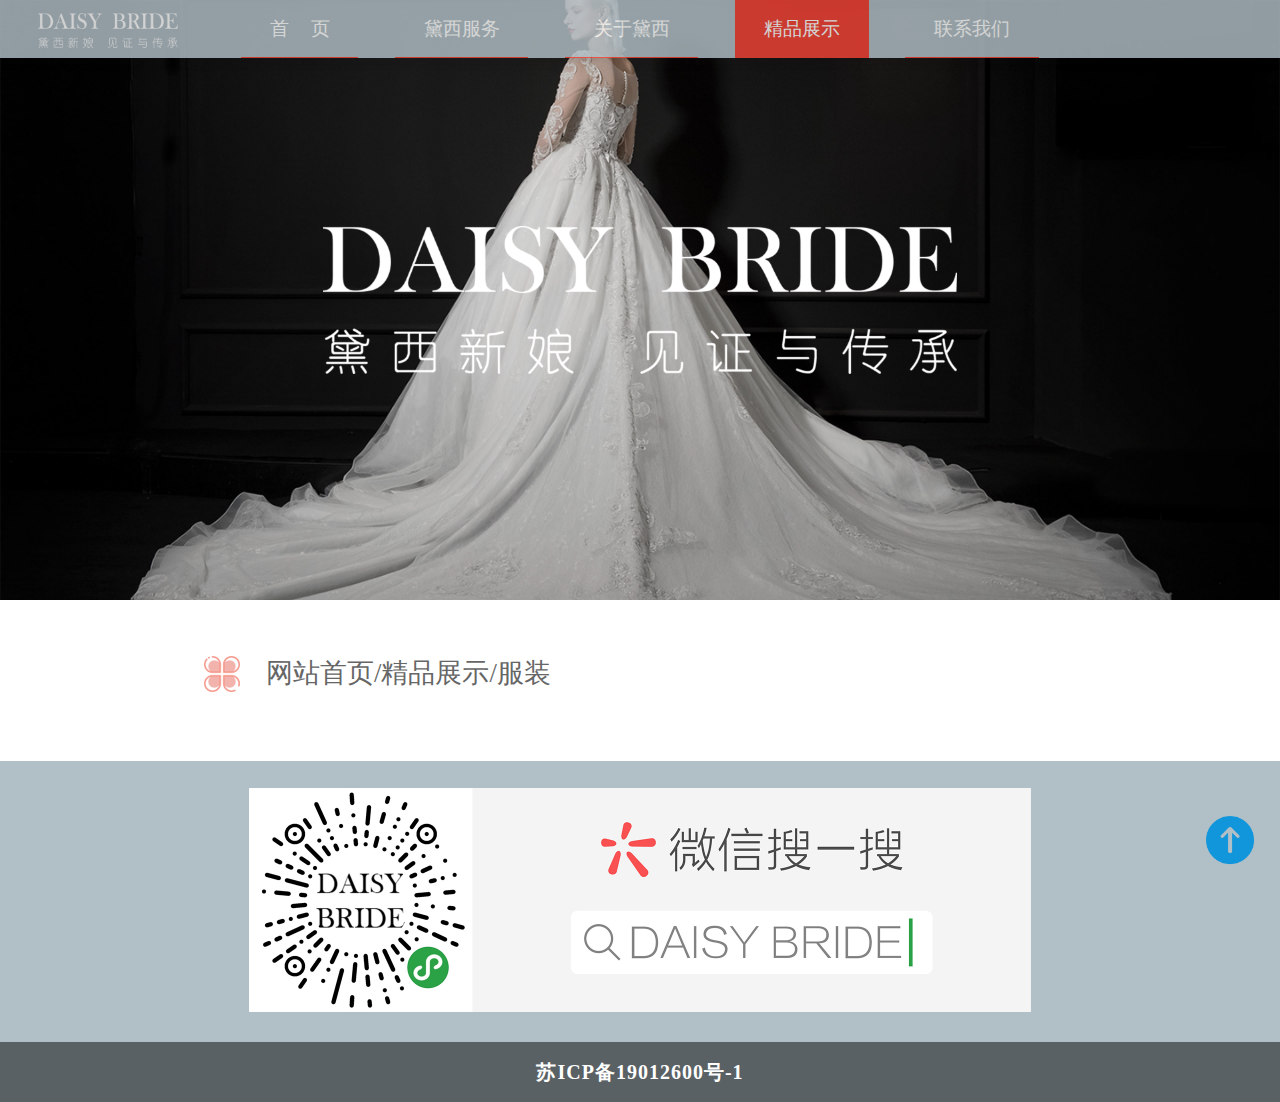
<file: display.html>
<!DOCTYPE html>
<html lang="en">
<head>
    <meta charset="UTF-8">
    <meta name="viewport" content="width=device-width, initial-scale=1.0">
    <meta http-equiv="X-UA-Compatible" content="ie=edge">
    <title>黛西新娘网站 - 精品展示</title>
    <!-- Custom Theme files -->
    <link href="css/bootstrap.css" type="text/css" rel="stylesheet" media="all">
    <link href="css/style.css" type="text/css" rel="stylesheet" media="all">
    <link rel="stylesheet" href="css/flexslider.css" type="text/css" media="screen" />
    <link rel="stylesheet" href="css/percircle.css">
    <link rel="stylesheet" href="css/lightbox.css"> <!-- lightbox css -->


    <!-- <link rel="stylesheet" href="./css/base.css"> -->
    <link rel="stylesheet" href="./css/display.css">
    <script src="./js/api.js"></script>
    <script src="./js/flexible.js"></script>
    <script src="https://cdn.staticfile.org/jquery/1.10.2/jquery.min.js"></script>

</head>
<body>

    <!-- banner -->
    <div class="w3ls-banner">
        <div class="header-nav">
            <!-- header-three -->
            <nav class="navbar navbar-default">
            <div class="navbar-header">
                <button type="button" class="navbar-toggle" data-toggle="collapse"
                data-target="#bs-example-navbar-collapse-1">
                <span class="sr-only">Toggle navigation</span>
                菜单
                </button>
            </div>
            <!-- top-nav -->
            <div class="collapse navbar-collapse" id="bs-example-navbar-collapse-1">
                <img src="./images/index/logo.png" alt="" class="onimgs">
                <ul class="nav navbar-nav">
                <li><a href="index.html" class="scroll">首&nbsp;&nbsp;&nbsp;&nbsp;页</a></li>
                <li><a href="index.html" class="scroll">黛西服务</a></li>
                <li><a href="index.html" class="scroll_display">关于黛西</a></li>
                <li><a href="./display.html" class="active">精品展示</a></li>
                <li class="scrolls"><a href="#contact_us" class="scroll">联系我们</a></li>
                </ul>
            </div>
            </nav>
        </div>
    </div>


    <nav id="display_nav"><img id="nav_img" src="./images/logo.png" alt="" srcset=""></nav>

    <div id="display">
        <h3 class="display_h3"><img src="./images/display.png" alt="" srcset="">网站首页/精品展示/服装</h3>
        <div id="displayList">
            
        </div>
    </div>

    <!-- 微信搜一搜 -->
    <div class="wichat_l">
        <img src="./images/index/xiaochengxuma.png" alt="">
    </div>
    <!-- 备案 -->
    <div class="wichat_copy">苏ICP备19012600号-1</div>

    <div class="go_tops" id="go_tops">
        <img src="./images/index/go_top.png" alt="" onclick="topFunction()">
    </div>

</body>
<script>

    $(document).ready(()=>{

        $.ajax({
            url: imgUrl + '/daisy/api/boutique/categoryBoutique',
            method:'post',
            data:{limit: 100, current: 1},
            headers:{
                'Content-Type': 'application/x-www-form-urlencoded'
            },
            success: res=>{
                console.log(res)
                for(let i in res.data){
                    let item = res.data[i]
                    let div = `
                        <div class="displayList_ displayList_${i}">
                            <img src="${imgUrl}/dx/gallery/${item.thumbnail_pic}" alt="" srcset="">
                            <div class="active">
                                <h4>${item.goods_name}</h4>
                                <div class="solid">
                                    <p>${item.description.split('；')[0]}</p>
                                    <p>${item.description.split('；')[1]}</p>
                                    <p>${item.description.split('；')[2]}</p>
                                </div>
                                <div class="details" data-id="${item.id}">
                                    <img src="./images/chakan.png" alt="" srcset="">
                                    快速查看
                                </div>
                            </div>
                        </div>
                    `
                    $('#displayList').append(div)
                    $('.displayList_'+i+'').mouseover(function(){
                        $(this).find('.active').addClass('show')
                    }).mouseout(function(){
                        $(this).find('.active').removeClass('show')
                    })
                }
                $('.details').on('click', function(){
                    console.log($(this)[0].dataset.id)
                    window.location.href = './displayDetails.html?id=' + $(this)[0].dataset.id
                })
            }
        })

        
    })
    // 点击按钮，返回顶部
function topFunction() {
    document.body.scrollTop = 0;
    document.documentElement.scrollTop = 0;
}


</script>
</html>
</file>
<file: css/style.css>
body {
	margin: 0;
	font-family: 'Roboto', sans-serif;
	background: #fff;
}

body a {
	transition: 0.5s all;
	-webkit-transition: 0.5s all;
	-moz-transition: 0.5s all;
	-o-transition: 0.5s all;
	-ms-transition: 0.5s all;
	text-decoration: none;
	outline: none;
}

h1, h2, h3, h4, h5, h6 {
	margin: 0;
	font-family: 'Cinzel Decorative', cursive;
}

p {
	margin: 0;
}

ul, label {
	margin: 0;
	padding: 0;
}

body a:hover, body a:focus {
	text-decoration: none;
	outline: none;
}

/*-- header --*/

.headerw3-agile {
	background: #fff;
}

/*-- header-top --*/

.header-w3top {
	border-bottom: 1px solid #ccc;
}

.header-w3top ul li:nth-child(2) {
	border-left: 1px solid #ccc;
	border-right: 1px solid #ccc;
}

.header-w3top ul li {
	display: inline-block;
	color: #999;
	font-size: 0.9em;
	font-weight: 300;
	width: 33%;
	text-align: center;
	padding: 1em 0;
}

.header-w3top ul li i.fa {
	margin-right: 5px;
}

.header-w3top ul li a {
	color: #999;
	-webkit-transition: .5s all;
	-moz-transition: .5s all;
	-o-transition: .5s all;
	-ms-transition: .5s all;
	transition: .5s all;
}

.header-w3top ul li a:hover {
	color: #f44336;
}

/*-- //header-top --*/

/*-- header-mdl --*/

.header-w3mdl {
	padding: 1.5em 0 1em;
}

/*-- logo --*/

.header-mdl.agileits-logo {
	text-align: center;
	margin: 2em 0 0.5em;
}

.agileits-logo h1 {
	font-size: 3em;
	display: inline-block;
	line-height: 1.3em;
}

.agileits-logo h1 a {
	color: #999;
	text-decoration: none;
	display: inline-block;
}

/*-- //logo --*/

/*-- social-icon --*/

.social-icon {
	padding-top: 0.6em;
}

.social-icon a {
	display: inline-block;
	color: #999;
	margin: 0 0.5em;
	font-size: 0.9em;
	border: 2px solid;
	width: 30px;
	height: 30px;
	text-align: center;
	line-height: 2.2em;
	-webkit-border-radius: 50%;
	-moz-border-radius: 50%;
	border-radius: 50%;
	-webkit-transition: 0.5s all;
	-moz-transition: 0.5s all;
	transition: 0.5s all;
}

.social-icon a:hover {
	color: #f44336;
	-webkit-transition: 0.5s all;
	-moz-transition: 0.5s all;
	transition: 0.5s all;
	-webkit-transform: rotateY(180deg);
	-moz-transform: rotateY(180deg);
	-o-transform: rotateY(180deg);
	-ms-transform: rotateY(180deg);
	transform: rotateY(180deg);
}

/*-- //social-icon --*/

/*-- //header-mdl --*/

/*-- top-nav --*/

.header-nav {
	width: 100%;
	background: rgba(177, 191, 198, 1);
	box-shadow: 0px 2px 10px 0px rgba(31, 20, 20, 0.27);
	opacity: 0.82;
	position: absolute;
	top: 0;
	left: 0;
	z-index: 777;
}

.header-nav ul.nav.navbar-nav {
	float: none;
	width: 100%;
	text-align: center;
}

.navbar-default {
	background: none;
	border: none;
	margin: 0;
}

.active .scroll {
	font-size: 10px;
}

.navbar-default .navbar-nav>.active>a, .navbar-default .navbar-nav>.active>a:hover, .navbar-default .navbar-nav>.active>a:focus {
	color: #99abd5;
	background: none;
}

.navbar-nav>li {
	display: inline-block;
	float: none;
	margin: 0 1em;
}

.navbar-default .navbar-nav>li>a {
	color: #fff;
	font-size: 1.2em;
	padding: 1.3em 1.5em;
	position: relative;
	z-index: 9;
}

.navbar-default .navbar-nav>li>a:hover, .navbar-default .navbar-nav>li>a:focus, .navbar-default .navbar-nav li a.active {
	color: #fff;
}

.onimgs {
	width: 180px;
	height: 40px;
	position: absolute;
	z-index: 666;
	margin: 13px 23px;
}

.navbar-default .navbar-nav>li>a:before {
	content: '';
	position: absolute;
	bottom: 0;
	background: #f44336;
	height: 1px;
	width: 100%;
	left: 0;
	-webkit-transition: .5s all;
	-moz-transition: .5s all;
	-o-transition: .5s all;
	-ms-transition: .5s all;
	transition: .5s all;
	z-index: -1;
}

.navbar-default .navbar-nav li a:hover:before, .navbar-default .navbar-nav li a.active:before {
	height: 100%;
}

.w3header form {
	margin: 1.1em 0 0;
	position: relative;
	padding-left: 2em;
}

.cond {
	text-align: center;
	border: 1px solid red;
}

/* .cond p{
    text-align: left;
} */

img.img-responsive {
	width: 100%;
}

.videos {
	width: 100%;
	height: 1080px;
	background-color: #191919;
}

.video_img {
	width: 100%;
	height: 1080px;
	position: absolute;
	top: 0;
	left: 0;
	z-index: 666;
}

.video_imgs {
	width: 100%;
	height: 187px;
	text-align: center;
	position: absolute;
	top: 381px;
	left: 0;
	z-index: 777;
}

.video_img img {
	width: 100%;
	height: 1080px;
}

.banner-text p {
	font-size: 1em;
	color: #fff;
	margin-bottom: 2em;
	letter-spacing: 15px;
}

.banner-text h2, .banner-text h3 {
	color: #fff;
	font-size: 6em;
}

.banner-text h5 {
	color: #fff;
	font-size: 2em;
	font-weight: 300;
	font-family: 'Cinzel Decorative', cursive;
}

.banner-text span {
	font-size: 0.8em;
	color: #fff;
	margin: 3em 0;
	display: inline-block;
}

.banner-text span i.fa {
	margin: 0 7px;
	-webkit-transform: rotate(45deg);
	-moz-transform: rotate(45deg);
	-o-transform: rotate(45deg);
	-ms-transform: rotate(45deg);
	transform: rotate(45deg);
}

/*-- //banner --*/

/*-- services --*/

.services, .about, .news, .team, .subscribe, .products, .contact {
	padding: 5em 0;
}

h3.w3title {
	font-size: 3.8em;
	text-align: center;
	color: #f44336;
}

p {
	font-size: 1em;
	color: #999;
	line-height: 1.8em;
}

.services-grids, .team-grids, .contact-grids {
	text-align: center;
	margin-top: 4em;
}

.services-grids i.fa {
	font-size: 2.5em;
	color: #b1bfc6;
	-webkit-transition: .5s all;
	-moz-transition: .5s all;
	transition: .5s all;
}

.services-grids h4 {
	color: #b1bfc6;
	font-size: 1.2em;
	margin: 1.4em 0 .8em;
	-webkit-transition: .5s all;
	-moz-transition: .5s all;
	transition: .5s all;
}

/*-- //services --*/

/*-- about --*/

.about, .team {
	background: #eee;
}

.about-text {
	text-align: center;
}

.about-text img {
	width: 273px;
	height: 180px;
	margin: auto;
}

.about-text p {
	font-size: 18px;
	font-family: SourceHanSansCN-Regular;
	font-weight: 400;
	color: rgba(102, 102, 102, 1);
	line-height: 36px;
}

.gallery-wthreegrids {
	padding: 0;
}

.gallery-grid a.agilefig {
	background: url(../images/index/zst_t1.png) no-repeat center 0px;
	background-size: cover;
	display: block;
	min-height: 280px;
}

.gallery-grid a.agilefig.gallery-img2 {
	background: url(../images/index/back_5.png) no-repeat center 0px;
	background-size: cover;
}

.gallery-grid a.agilefig.gallery-img3 {
	background: url(../images/index/zst_t2.png) no-repeat center 0px;
	background-size: cover;
}

.gallery-grid a.agilefig.gallery-img4 {
	background: url(../images/index/zst_t3.png) no-repeat 0px;
	background-size: cover;
}

.gallery-grid {
	padding: 0;
}

.gallery-grid.gallery-grid3 {
	float: right;
}

.gallery-grid.gallery-text, .gallery-grid.gallery-text2, .gallery-grid.gallery-text3 {
	padding: 4em 3em;
	min-height: 280px;
	position: relative;
	-webkit-transition: .5s all;
	-moz-transition: .5s all;
	-o-transition: .5s all;
	-ms-transition: .5s all;
	transition: .5s all;
}

.imgsa_gall {
	background-image: url(../images/index/back_4.png);
	background-repeat: no-repeat;
	background-size: cover;
}

.imgsa_galla {
	background-image: url(../images/index/back_ib.png);
	background-repeat: no-repeat;
	background-size: cover;
}

.gallery-gridimg {
	background-image: url(../images/index/back_ia.png);
	background-repeat: no-repeat;
	background-size: cover;
}

.gallery-gridimgas {
	background-image: url(../images/index/back_in.png);
	background-repeat: no-repeat;
	background-size: cover;
}

.gallery-grid-row h4 {
	margin-bottom: 0.8em;
	-webkit-transition: .5s all;
	-moz-transition: .5s all;
	-o-transition: .5s all;
	-ms-transition: .5s all;
	transition: .5s all;
	font-size: 24px;
	font-family: SourceHanSansCN-Regular;
	font-weight: 400;
	color: rgba(245, 154, 141, 1);
	line-height: 36px;
}

.gallery-grid p {
	line-height: 2em;
	-webkit-transition: .5s all;
	-moz-transition: .5s all;
	-o-transition: .5s all;
	-ms-transition: .5s all;
	transition: .5s all;
	color: rgba(102, 102, 102, 1);
}

.gallery-grid.gallery-text:before {
	content: '';
	width: 0px;
	height: 0px;
	border-top: 15px solid transparent;
	border-bottom: 15px solid transparent;
	border-right: 15px solid #fff;
	top: 42%;
	left: -15px;
	position: absolute;
	-webkit-transition: .5s all;
	-moz-transition: .5s all;
	-o-transition: .5s all;
	-ms-transition: .5s all;
	transition: .5s all;
}

.gallery-grid.gallery-text3:before {
	content: '';
	border-top: 15px solid transparent;
	border-bottom: 15px solid transparent;
	border-left: 15px solid #fff;
	position: absolute;
	top: 42%;
	right: -15px;
	z-index: 9;
	-webkit-transition: .5s all;
	-moz-transition: .5s all;
	-o-transition: .5s all;
	-ms-transition: .5s all;
	transition: .5s all;
}

/*-- 联系我们 --*/

.contact_us {
	height: 11rem;
	background-image: url(../images/index/us_body.png);
	background-repeat: no-repeat;
	background-size: 100% 100%;
}

.us_list {
	width: 67%;
	height: 9.5rem;
	background: rgba(177, 191, 198, 1);
	opacity: 0.73;
	margin: auto;
	position: relative;
	top: 0.7rem;
}

.contact_p {
	width: 67%;
	height: 8.2rem;
	margin: auto;
	position: relative;
	top: 0.66rem;
}

.us_title {
	font-size: 0.4rem;
	font-family: YouYuan;
	font-weight: bold;
	color: rgba(255, 255, 255, 1);
	text-align: center;
	line-height: 0.37rem;
}

.us_back {
	width: 60px;
	height: 4px;
	background: rgba(255, 255, 255, 1);
	border-radius: 2px;
	margin: 15px auto;
}

.us_name {
	width: 100%;
	height: 124px;
	margin-top: 34px;
}

.us_name p {
	font-size: 0.24rem;
	font-family: SourceHanSansCN-Regular;
	font-weight: 400;
	letter-spacing: 2px;
	color: rgba(68, 73, 75, 1);
}

.us_name input {
	width: 100%;
	height: 70px;
	background: rgba(255, 255, 255, 1);
	margin-top: 7px;
	font-size: 0.24rem;
	color: #000;
}

.om_btn {
	width: 100%;
	text-align: center;
	margin-top: 57px;
}

.on_submit {
	width: 67%;
	height: 70px;
	background: rgba(245, 154, 141, 1);
	border: none;
	border-radius: 10px;
	font-size: 24px;
	font-family: SourceHanSansCN-Regular;
	font-weight: 400;
	color: rgba(255, 255, 255, 1);
	outline: none
}

/*--地址 --*/

.address_a {
	width: 100%;
	height: 810px;
	background: rgba(255, 255, 255, 1);
}
.maps{
	height: 600px;
	margin-top: 106px;
}
.address_map {
	height: 600px;
}

.address_map img {
	width: 100%;
	height: 600px;
}

.address_maps {
	height: 600px;
	display: flex;
	flex-direction: column;
}

.address_maps img {
	width: 362px;
	height: 362px;
	margin:-10px -3px;
}

.address_maps p {
	width: 110%;
	font-size: 30px;
	font-family: SourceHanSansCN-Regular;
	font-weight: bold;
	color: rgba(102, 102, 102, 1);
	margin: 5px 10px;
}

.address_maps div {
	width: 100%;
	font-size: 32px;
	font-family: SourceHanSansCN-Regular;
	font-weight: 400;
	color: rgba(102, 102, 102, 1);
	margin: 10px 10px;
}

/*-- 微信 --*/

.wichat_l {
	width: 100%;
	height: 281px;
	background: rgba(177, 191, 198, 1);
	text-align: center;
}

.wichat_l img {
	width: 782px;
	height: 224px;
	margin-top: 27px;
}

/*-- 备案--*/

.wichat_copy {
	width: 100%;
	height: 60px;
	background: rgba(90, 97, 100, 1);
	text-align: center;
	line-height: 60px;
	font-size: 20px;
	font-family: SourceHanSansCN-Regular;
	font-weight: bold;
	color: rgba(255, 255, 255, 1);
	letter-spacing: 1px;
}
/*-- 返回顶部--*/
.go_tops{
	width: 60px;
	height: 60px;
	position: fixed;
	z-index: 555;
	bottom: 30px;
	right: 20px;
}
.go_tops img{
	width: 60px;
	height: 60px；
}
/*-- 判断(适配) --*/

@media(max-width:1366px) {
	.gallery-grid.gallery-text, .gallery-grid.gallery-text2, .gallery-grid.gallery-text3 {
		padding: 4em 2.5em;
	}
}

@media(max-width:1280px) {
	.navbar-default .navbar-nav>li>a {
		padding: 1em 1.5em;
	}
	.banner-text h2, .banner-text h3 {
		font-size: 5em;
	}
	h3.w3title {
		font-size: 3.6em;
	}
	.services, .about, .news, .team, .subscribe, .products, .contact {
		padding: 4em 0;
	}
	.gallery-grid.gallery-text, .gallery-grid.gallery-text2, .gallery-grid.gallery-text3 {
		padding: 4em 2em;
	}
	.map iframe {
		min-height: 550px;
	}
	.onimgs {
		width: 140px;
		height: 35px;
	}
	.address_a{
		height: 1400px;
	}
	.address_maps img{
		margin-top: 30px;
	}
}
@media(max-width:1227px) {
	.on_submit{
		margin-top:20px;
	}
}
@media(max-width:1080px) {
	.agileits-logo h1 {
		font-size: 2.8em;
	}
	.header-w3mdl {
		padding: 1.3em 0 1em;
	}
	.navbar-default .navbar-nav>li>a {
		padding: 1em 1.2em;
	}
	.banner-text {
		padding: 11em 0;
	}
	.banner-text h5 {
		font-size: 1.5em;
	}
	.about-text {
		padding: 0 3em;
	}
	.about-text h4 {
		font-size: 1.8em;
	}
	.about-text h5 {
		letter-spacing: 4px;
	}
	.gallery-grid.gallery-text, .gallery-grid.gallery-text2, .gallery-grid.gallery-text3 {
		padding: 3em 2em;
	}
	.ch-grid li.ch-grid-item {
		width: 200px;
		height: 200px;
		margin: 0 10px;
	}
	.ch-info h3 {
		font-size: 1.3em;
		padding: 49px 0 0 0;
	}
	.news-grid-right {
		padding-right: 0;
	}
	.news-grid-right ul li {
		font-size: 0.9em;
	}
	.news-grid-right ul li a {
		margin-left: 1em;
	}
	.subscribe form {
		width: 60%;
		margin: 2em auto 0;
	}
	h3.w3title {
		font-size: 3.2em;
	}
	.w3ls-address p.cnt-p {
		width: 90%;
	}
}

@media(max-width:1024px) {
	.banner-text h2, .banner-text h3 {
		font-size: 4em;
	}
	.products h5 {
		font-size: 1.1em;
	}
	.wichat_l img{
		width: 600px;
		height: 224px;
	}
}
@media(max-width:991px) {
	.banner-text span {
		margin: 2em 0;
	}
	.navbar-default .navbar-nav>li>a {
		padding: 1.1em 1.2em;
		font-size: 1em;
	}
	.header-w3mdl {
		padding: 1.3em 0 1.2em;
	}
	.banner-text p {
		letter-spacing: 8px;
	}
	.services-grids {
		padding: 0;
	}
	.about-text {
		padding: 0 1em;
	}
	.about-text h4 {
		font-size: 1.4em;
	}
	.about-text h5 {
		letter-spacing: 3px;
		margin: 1em 0 0;
	}
	.gallery-grid-row h4 {
		font-size: 1.4em;
		margin-bottom: 0.6em;
	}
	.gallery-grid a.agilefig {
		min-height: 257px;
	}
	.ch-grid li.ch-grid-item {
		width: 167px;
		height: 167px;
		margin: 0 5px;
	}
	.services-grids, .team-grids, .contact-grids {
		text-align: center;
		margin-top: 3em;
	}
	.team ul.social-icons {
		margin-top: 0.5em;
	}
	.ch-info h3 {
		padding: 38px 0 0 0;
	}
	.products-grids {
		padding: 0;
	}
	.products h5 {
		font-size: 1em;
		letter-spacing: 1px;
	}
	.subscribe form {
		width: 68%;
	}
	.subscribe input[type="email"] {
		width: 75%;
	}
	.w3ls-address {
		padding: 0;
	}
	.contact-form {
		padding: 0;
	}
	.map iframe {
		min-height: 530px;
	}
	.navbar-nav>li {
		margin: 0 0.5em;
	}
	.products-w3ls-row {
		width: 80%;
	}
	.onimgs {
		width: 100px;
		height: 25px;
		margin-top: 13px;
	}
	.wichat_l img{
		width: 600px;
		height: 190px;
		margin-top:45px;
	}
}

@media(max-width:800px) {
	.agileits-logo h1 {
		font-size: 2.5em;
	}
	.banner-text {
		padding: 9em 0 11em;
	}
	.banner-text h5 {
		font-size: 1.2em;
	}
	h3.w3title {
		font-size: 3em;
	}
	.services-grids i.fa {
		font-size: 2em;
	}
	.about-text h4 {
		font-size: 1.2em;
	}
	.gallery-grid.gallery-text, .gallery-grid.gallery-text2, .gallery-grid.gallery-text3 {
		padding: 3em 1.5em;
	}
	.contact h4 {
		font-size: 1.4em;
		margin-bottom: 0.5em;
	}
	.header-w3mdl {
		padding: 1em 0;
	}
	.banner-text h2, .banner-text h3 {
		font-size: 3em;
	}
	.navbar-right {
		margin-right: 0;
	}
	.social-icon a {
		margin: 0 0.3em;
	}
	.onimgs {
		width: 80px;
		height: 22px;
		margin: 13px 5px;
	}
}

@media(max-width:767px) {
	.navbar-nav {
		margin: 0;
	}
	button.navbar-toggle {
		margin: 0;
		background: none;
		float: none;
		text-align: center;
		width: 100%;
	}
	.navbar-default .navbar-toggle {
		border: none;
		font-size: 1.2em;
		padding: 12px 10px;
		color: #fff;
		-webkit-transition: .5s all;
		-moz-transition: .5s all;
		transition: .5s all;
	}
	.navbar-default .navbar-toggle:hover {
		letter-spacing: 5px;
	}
	.navbar {
		min-height: inherit;
	}
	.navbar-default .navbar-toggle:hover, .navbar-default .navbar-toggle:focus {
		background: none;
	}
	div#bs-example-navbar-collapse-1 {
		position: absolute;
		width: 100%;
		background: rgba(0, 0, 0, 0.85);
		z-index: 999;
		padding-bottom: .5em;
	}
	.banner-text p {
		margin-bottom: 1.5em;
	}
	.navbar-nav>li {
		margin: 0;
		display: block;
	}
	.navbar-default .navbar-nav>li>a {
		font-size: 1em;
		padding: 1em 0.5em;
	}
	.modal-dialog {
		width: 80%;
	}
	.wichat_l img{
		width: 400px;
		height: 190px;
		margin-top:45px;
	}
}

@media(max-width:736px) {
	.header-w3top ul li {
		font-size: 0.8em;
	}
	.agileits-logo {
		float: left;
	}
	.navbar-right {
		float: right;
	}
	.social-icon {
		padding-top: 0;
	}
	.services, .about, .news, .team, .subscribe, .products, .contact {
		padding: 3em 0;
	}
	h3.w3title {
		font-size: 2.6em;
	}
	.services-grids {
		padding: 0 3em;
	}
	.services-grids h4 {
		margin: 1.2em 0 .6em;
	}
	.about-grids img.img-responsive {
		width: 25%;
		margin: 0 auto;
	}
	.about-text {
		padding: 0 3em;
		margin: 2em 0;
	}
	.gallery-grid.gallery-text, .gallery-grid.gallery-text2, .gallery-grid.gallery-text3 {
		padding: 4em 2em;
	}
	.gallery-grid a.agilefig {
		min-height: 229px;
	}
	.ch-grid li.ch-grid-item {
		width: 180px;
		height: 180px;
		margin: 0 3em;
	}
	.ch-grid li.ch-grid-item:nth-child(3) {
		margin-top: 1em;
	}
	.services-grids, .team-grids, .contact-grids {
		margin-top: 2em;
	}
	.ch-info h3 {
		padding: 44px 0 0 0;
	}
	.subscribe input[type="email"] {
		width: 70%;
	}
	.subscribe h4 {
		font-size: 2.3em;
	}
	.contact-form {
		margin-top: 2em;
	}
	p.address {
		margin: 0.5em 0;
	}
	.contact input[type="text"] {
		width: 49%;
		font-size: 0.9em;
		margin-bottom: 1em;
	}
	.contact textarea {
		font-size: 0.9em;
		min-height: 8em;
	}
	.map iframe {
		min-height: 720px;
	}
	.contact input[type="submit"] {
		font-size: 0.9em;
		margin: 0.5em 0 0 0;
	}
}

@media(max-width:667px) {
	.header-w3top ul li {
		width: inherit;
		padding: 1em 3em;
	}
	.agileits-logo h1 {
		font-size: 2.2em;
	}
	.social-icon {
		padding-top: 0.3em;
	}
	.banner-text {
		padding: 8em 0 10em;
	}
	.modal-body h4 {
		font-size: 1.3em;
		margin: 1em 0 .3em;
	}
	.news h4 {
		font-size: 1em;
	}
	.news-grid {
		margin-top: 1.5em;
	}
	.news h4 {
		margin-bottom: 0.5em;
	}
	.copy-w3right p {
		letter-spacing: 1px;
	}
}

@media(max-width:640px) {
	.subscribe form {
		width: 72%;
	}
	.contact_p {
		width: 100%;
	}
	.on_submit {
		position: relative;
		top: 22px;
	}
	.us_name {
		margin-top: 10px;
	}
}

@media(max-width:600px) {
	.gallery-grid.gallery-text, .gallery-grid.gallery-text2, .gallery-grid.gallery-text3 {
		padding: 3em 2em;
	}
	.header-w3top ul li {
		padding: 1em 2em;
	}
	.products-w3ls-row {
		width: 85%;
		margin: 0 auto;
	}
	.banner-text h2, .banner-text h3 {
		font-size: 2.6em;
	}
	.banner-text h5 {
		font-size: 1.1em;
	}
	.banner-text p {
		letter-spacing: 5px;
		font-size: 0.9em;
	}
	.news-grid {
		padding: 0 1em 0 0;
	}
	.news-grid-right ul li a {
		margin-left: 0.5em;
	}
	.news h4 {
		font-size: 0.9em;
	}
	.subscribe form {
		width: 80%;
	}
}

@media(max-width:568px) {
	.header-w3top ul li {
		padding: 1em 1.8em;
	}
	.agileits-logo h1 {
		font-size: 2em;
	}
	.social-icon a {
		margin: 0 0.1em;
		font-size: 0.85em;
		width: 28px;
		height: 28px;
		line-height: 2.1em;
	}
	.gallery-grid a.agilefig {
		min-height: 227px;
	}
	.gallery-grid-row h4 {
		font-size: 1.3em;
	}
	.ch-grid li.ch-grid-item {
		margin: 0 2em;
	}
	.news-grid-right ul li {
		font-size: 0.85em;
	}
	.services, .about, .news, .team, .subscribe, .products, .contact {
		padding: 2.5em 0;
	}
	h3.w3title {
		font-size: 2em;
	}
	.map iframe {
		min-height: 705px;
	}
	.banner-text {
		padding: 6em 0 9em;
	}
}

@media(max-width:480px) {
	.header-w3top ul li {
		padding: 1em 0.7em;
	}
	.services-grids {
		padding: 0 0.5em;
	}
	.services-grids h4 {
		font-size: 1.1em;
	}
	.services-grids i.fa {
		font-size: 1.5em;
	}
	.services-grids h4 {
		margin: 1em 0 .4em;
	}
	.about-text {
		padding: 0;
	}
	.gallery-grid.gallery-text, .gallery-grid.gallery-text2, .gallery-grid.gallery-text3 {
		padding: 3em 1.5em;
	}
	.ch-grid li.ch-grid-item {
		margin: 0 1em;
	}
	.products-w3ls-row {
		width: 95%;
	}
	.products h5 {
		font-size: 0.9em;
		letter-spacing: 0px;
	}
	.news-grid {
		width: 100%;
		padding: 0;
	}
	.subscribe form {
		width: 90%;
	}
	.subscribe input[type="email"] {
		font-size: 0.9em;
	}
	.subscribe input[type="submit"] {
		font-size: 0.9em;
		padding: .8em 1.6em;
	}
	.modal-dialog {
		width: 90%;
	}
}

@media(max-width:414px) {
	.header-w3top ul li {
		padding: 0.5em 0;
		display: block;
	}
	.header-w3top ul li:nth-child(2) {
		border: none;
		border-top: 1px solid #ccc;
		border-bottom: 1px solid #ccc;
	}
	.banner-text h2, .banner-text h3 {
		font-size: 2.2em;
	}
	.banner-text p {
		margin-bottom: 1em;
	}
	.banner-text {
		padding: 5em 0 9em;
	}
	p {
		font-size: 0.9em;
	}
	.gallery-grid.gallery-text, .gallery-grid.gallery-text2, .gallery-grid.gallery-text3 {
		padding: 2em 1.5em;
	}
	.gallery-grid a.agilefig {
		min-height: 212px;
	}
	.ch-grid li.ch-grid-item, .ch-grid li.ch-grid-item:nth-child(3) {
		margin: 0.5em 1em 0;
	}
	.subscribe h4 {
		font-size: 2em;
	}
	.subscribe form {
		margin: 1em auto 0;
	}
	.map iframe {
		min-height: 675px;
	}
	.social-icon.contact-w3lsicns {
		margin-top: 0.5em;
	}
}

@media(max-width:384px) {
	.gallery-grid {
		width: 100%;
	}
	.gallery-grid a.agilefig {
		min-height: 200px;
	}
	.gallery-grid.gallery-text3:before, .gallery-grid.gallery-text:before {
		left: 46%;
		border: none;
		border-left: 15px solid transparent;
		border-right: 15px solid transparent;
		border-bottom: 15px solid #fff;
		top: -10%;
		right: inherit;
	}
	.gallery-grid-row:hover .gallery-grid.gallery-text:before, .gallery-grid-row:hover .gallery-grid.gallery-text3:before {
		border-color: transparent;
		border-bottom-color: #00ada6;
	}
	.gallery-grid.gallery-grid3 {
		float: none;
	}
	.products-w3ls-row {
		width: 100%;
	}
	.subscribe h4 {
		font-size: 1.6em;
	}
	.subscribe form {
		width: 100%;
	}
}

@media(max-width:375px) {
	.navbar-default .navbar-nav>li>a {
		font-size: 0.9em;
		padding: 0.8em 0.5em;
	}
	.agileits-logo h1 {
		font-size: 1.8em;
	}
	.banner-text {
		padding: 4em 0 7em;
	}
	.banner-text h2, .banner-text h3 {
		font-size: 1.8em;
	}
	.banner-text h5 {
		font-size: 0.9em;
	}
	.banner-text p {
		letter-spacing: 3px;
	}
	.banner-text span {
		margin: 1.5em 0;
	}
	.services-grids {
		padding: 0 4em;
		float: none;
		width: 100%;
	}
	.about-text h4 {
		font-size: 1.1em;
	}
	.about-text h5 {
		letter-spacing: 1px;
		margin: 0;
		font-size: 0.9em;
	}
	.about-text {
		margin: 1em 0;
	}
	.subscribe input[type="submit"] {
		padding: .8em 1.2em;
	}
	.about-grids img.img-responsive {
		width: 40%;
	}
	.contact h4 {
		font-size: 1.1em;
	}
	.contact input[type="text"] {
		width: 100%;
	}
	.contact input.email {
		float: none;
	}
	.map iframe {
		min-height: 765px;
	}
}

@media(max-width:320px) {
	.header-w3top ul li i.fa {
		margin-right: 3px;
	}
	.header-w3top ul li {
		padding: 0.4em 0;
	}
	.header-w3mdl {
		padding: 0.6em 0;
	}
	.agileits-logo h1 {
		font-size: 1.6em;
	}
	.navbar-default .navbar-toggle {
		font-size: 1.1em;
		padding: 9px 10px;
	}
	.banner-text h2, .banner-text h3 {
		font-size: 1.5em;
	}
	.banner-text p {
		letter-spacing: 1px;
		font-size: 0.8em;
	}
	.banner-text span {
		font-size: 0.6em;
	}
	.banner-text {
		padding: 3em 0 6em;
	}
	.services-grids {
		padding: 0 2em;
	}
	.about-grids img.img-responsive {
		width: 50%;
	}
	.gallery-grid.gallery-text3:before, .gallery-grid.gallery-text:before {
		top: -9%;
	}
	.services-grids, .team-grids, .contact-grids {
		margin-top: 1em;
	}
	.modal-body {
		padding: 0 1em 1.5em;
	}
	.modal-dialog {
		width: 94%;
		margin: 2em auto;
	}
	.bnr-modal .modal-header {
		padding: 0.5em 1em 0;
	}
	.services, .about, .news, .team, .subscribe, .products, .contact {
		padding: 2em 0;
	}
	.subscribe input[type="email"] {
		width: 68%;
	}
	.subscribe input[type="submit"] {
		padding: .8em 1em;
	}
	h3.w3title {
		font-size: 1.8em;
	}
	.contact-form {
		margin-top: 1.5em;
	}
	.map iframe {
		min-height: 750px;
	}
	.social-icon a {
		font-size: 0.8em;
		width: 25px;
		height: 25px;
		line-height: 2em;
	}
	.modal-body h4 {
		font-size: 1.1em;
	}
}

/*-- //responsive-design --*/
</file>
<file: css/percircle.css>
.rect-auto, .c100.p51 .slice, .c100.p52 .slice, .c100.p53 .slice, .c100.p54 .slice, .c100.p55 .slice, .c100.p56 .slice, .c100.p57 .slice, .c100.p58 .slice, .c100.p59 .slice, .c100.p60 .slice, .c100.p61 .slice, .c100.p62 .slice, .c100.p63 .slice, .c100.p64 .slice, .c100.p65 .slice, .c100.p66 .slice, .c100.p67 .slice, .c100.p68 .slice, .c100.p69 .slice, .c100.p70 .slice, .c100.p71 .slice, .c100.p72 .slice, .c100.p73 .slice, .c100.p74 .slice, .c100.p75 .slice, .c100.p76 .slice, .c100.p77 .slice, .c100.p78 .slice, .c100.p79 .slice, .c100.p80 .slice, .c100.p81 .slice, .c100.p82 .slice, .c100.p83 .slice, .c100.p84 .slice, .c100.p85 .slice, .c100.p86 .slice, .c100.p87 .slice, .c100.p88 .slice, .c100.p89 .slice, .c100.p90 .slice, .c100.p91 .slice, .c100.p92 .slice, .c100.p93 .slice, .c100.p94 .slice, .c100.p95 .slice, .c100.p96 .slice, .c100.p97 .slice, .c100.p98 .slice, .c100.p99 .slice, .c100.p100 .slice {
  clip: rect(auto, auto, auto, auto);
}

.pie, .c100 .bar, .c100.p51 .fill, .c100.p52 .fill, .c100.p53 .fill, .c100.p54 .fill, .c100.p55 .fill, .c100.p56 .fill, .c100.p57 .fill, .c100.p58 .fill, .c100.p59 .fill, .c100.p60 .fill, .c100.p61 .fill, .c100.p62 .fill, .c100.p63 .fill, .c100.p64 .fill, .c100.p65 .fill, .c100.p66 .fill, .c100.p67 .fill, .c100.p68 .fill, .c100.p69 .fill, .c100.p70 .fill, .c100.p71 .fill, .c100.p72 .fill, .c100.p73 .fill, .c100.p74 .fill, .c100.p75 .fill, .c100.p76 .fill, .c100.p77 .fill, .c100.p78 .fill, .c100.p79 .fill, .c100.p80 .fill, .c100.p81 .fill, .c100.p82 .fill, .c100.p83 .fill, .c100.p84 .fill, .c100.p85 .fill, .c100.p86 .fill, .c100.p87 .fill, .c100.p88 .fill, .c100.p89 .fill, .c100.p90 .fill, .c100.p91 .fill, .c100.p92 .fill, .c100.p93 .fill, .c100.p94 .fill, .c100.p95 .fill, .c100.p96 .fill, .c100.p97 .fill, .c100.p98 .fill, .c100.p99 .fill, .c100.p100 .fill {
  position: absolute;
  border: 0.08em solid #307bbb;
  width: 0.84em;
  height: 0.84em;
  clip: rect(0em, 0.5em, 1em, 0em); 
  -webkit-transform: rotate(0deg);
  -moz-transform: rotate(0deg);
  -ms-transform: rotate(0deg);
  -o-transform: rotate(0deg);
  transform: rotate(0deg);
}

.pie-fill, .c100.p51 .bar:after, .c100.p51 .fill, .c100.p52 .bar:after, .c100.p52 .fill, .c100.p53 .bar:after, .c100.p53 .fill, .c100.p54 .bar:after, .c100.p54 .fill, .c100.p55 .bar:after, .c100.p55 .fill, .c100.p56 .bar:after, .c100.p56 .fill, .c100.p57 .bar:after, .c100.p57 .fill, .c100.p58 .bar:after, .c100.p58 .fill, .c100.p59 .bar:after, .c100.p59 .fill, .c100.p60 .bar:after, .c100.p60 .fill, .c100.p61 .bar:after, .c100.p61 .fill, .c100.p62 .bar:after, .c100.p62 .fill, .c100.p63 .bar:after, .c100.p63 .fill, .c100.p64 .bar:after, .c100.p64 .fill, .c100.p65 .bar:after, .c100.p65 .fill, .c100.p66 .bar:after, .c100.p66 .fill, .c100.p67 .bar:after, .c100.p67 .fill, .c100.p68 .bar:after, .c100.p68 .fill, .c100.p69 .bar:after, .c100.p69 .fill, .c100.p70 .bar:after, .c100.p70 .fill, .c100.p71 .bar:after, .c100.p71 .fill, .c100.p72 .bar:after, .c100.p72 .fill, .c100.p73 .bar:after, .c100.p73 .fill, .c100.p74 .bar:after, .c100.p74 .fill, .c100.p75 .bar:after, .c100.p75 .fill, .c100.p76 .bar:after, .c100.p76 .fill, .c100.p77 .bar:after, .c100.p77 .fill, .c100.p78 .bar:after, .c100.p78 .fill, .c100.p79 .bar:after, .c100.p79 .fill, .c100.p80 .bar:after, .c100.p80 .fill, .c100.p81 .bar:after, .c100.p81 .fill, .c100.p82 .bar:after, .c100.p82 .fill, .c100.p83 .bar:after, .c100.p83 .fill, .c100.p84 .bar:after, .c100.p84 .fill, .c100.p85 .bar:after, .c100.p85 .fill, .c100.p86 .bar:after, .c100.p86 .fill, .c100.p87 .bar:after, .c100.p87 .fill, .c100.p88 .bar:after, .c100.p88 .fill, .c100.p89 .bar:after, .c100.p89 .fill, .c100.p90 .bar:after, .c100.p90 .fill, .c100.p91 .bar:after, .c100.p91 .fill, .c100.p92 .bar:after, .c100.p92 .fill, .c100.p93 .bar:after, .c100.p93 .fill, .c100.p94 .bar:after, .c100.p94 .fill, .c100.p95 .bar:after, .c100.p95 .fill, .c100.p96 .bar:after, .c100.p96 .fill, .c100.p97 .bar:after, .c100.p97 .fill, .c100.p98 .bar:after, .c100.p98 .fill, .c100.p99 .bar:after, .c100.p99 .fill, .c100.p100 .bar:after, .c100.p100 .fill {
  -webkit-transform: rotate(180deg);
  -moz-transform: rotate(180deg);
  -ms-transform: rotate(180deg);
  -o-transform: rotate(180deg);
  transform: rotate(180deg);
}

.c100 {
    position: relative;
    font-size: 9em;
    width: 1em;
    height: 1em; 
    margin: 0 auto;
    background-color: #cccccc; 
}
.c100 *, .c100 *:before, .c100 *:after {
  -webkit-box-sizing: content-box;
  -moz-box-sizing: content-box;
  box-sizing: content-box;
}
.c100.center {
  float: none;
  margin: 0 auto;
}
.c100.big {
  font-size: 240px;
  margin-left: 0.2em;
}
.c100.small {
	margin-left: 0.25em;
	font-size: 80px;
}
.c100 > span {
  position: absolute;
  width: 100%;
  z-index: 1;
  left: 0;
  top: 0;
  width: 5em;
  line-height: 5em;
  font-size: 0.2em;
  color: #cccccc;
  display: block;
  text-align: center;
  white-space: nowrap;
  -webkit-transition-property: all;
  -moz-transition-property: all;
  -o-transition-property: all;
  transition-property: all;
  -webkit-transition-duration: 0.2s;
  -moz-transition-duration: 0.2s;
  -o-transition-duration: 0.2s;
  transition-duration: 0.2s;
  -webkit-transition-timing-function: ease-out;
  -moz-transition-timing-function: ease-out;
  -o-transition-timing-function: ease-out;
  transition-timing-function: ease-out;
}
.c100:after {
  position: absolute;
  top: 0.08em;
  left: 0.08em;
  display: block;
  content: " "; 
  background-color: whitesmoke;
  width: 0.85em;
  height: 0.85em;
  -webkit-transition-property: all;
  -moz-transition-property: all;
  -o-transition-property: all;
  transition-property: all;
  -webkit-transition-duration: 0.2s;
  -moz-transition-duration: 0.2s;
  -o-transition-duration: 0.2s;
  transition-duration: 0.2s;
  -webkit-transition-timing-function: ease-in;
  -moz-transition-timing-function: ease-in;
  -o-transition-timing-function: ease-in;
  transition-timing-function: ease-in;
}
.c100 .slice {
  position: absolute;
  width: 1em;
  height: 1em;
  clip: rect(0em, 1em, 1em, 0.5em);
}

.c100:hover {
  cursor: default;
}
.c100:hover > span {
  width: 3.33em;
  line-height: 3.33em;
  font-size: 0.3em;
  color: #307bbb;
}
.c100:hover:after {
  top: 0.04em;
  left: 0.04em;
  width: 0.92em;
  height: 0.92em;
}
.c100.dark {
  background-color:#fff;
}
.bar {
    border-color: #fff !important;
}
.c100.dark .fill {
  border-color:#E8BA0A !important;
}
.c100.dark > span {
  color:#FFFFFF;
}
.c100.dark:after {
  background-color:#333;
}
.c100.dark:hover > span {
  color:#E8BA0A;
}
.c100.blue .fill {
  border-color: #4F52BA !important;
}
.c100.dark.blue:hover > span {
    color: #4F52BA;
} 
.c100.pink .fill {
  border-color: #E94E02  !important;
}
.c100.dark.pink:hover > span {
    color: #E94E02;
} 
.c100.green .fill {
  border-color: #20B2AA !important;
}
.c100.dark.green:hover > span {
    color: #20B2AA;
} 

.dark-area {
	clear: both;
}

.clearfix:before,.clearfix:after {content: " "; display: table;}
.clearfix:after {clear: both;}
.clearfix {*zoom: 1;} 

@media (max-width:991px){
.c100 { 
    font-size: 7em; 
}
}
@media (max-width:800px){ 
	.c100 .bar,.c100.p60 .fill{ 
		border: 0.085em solid #307bbb; 
	}
}
@media (max-width:640px){
	.c100 {
		font-size: 6em;
	} 
}
@media (max-width:480px){
	.c100 {
		font-size: 5.3em;
	}
} 
@media (max-width:384px){
	.c100 {
		font-size: 4.5em;
	}  
}
@media (max-width:320px){
	 .c100 {
		font-size: 4em; 
	}
}
</file>
<file: css/base.css>
body,dl,dd,ul,ol,h1,h2,h3,h4,h5,h6,pre,form,input,textarea,p,hr,thead,tbody,tfoot,th,td{margin:0;padding:0;}
ul,ol{list-style:none;}
a{text-decoration:none;}
html{-ms-text-size-adjust:none;-webkit-text-size-adjust:none;text-size-adjust:none;}
body{line-height:1.5; font-size:14px;}
body,button,input,select,textarea{font-family:'helvetica neue',tahoma,'hiragino sans gb',stheiti,'wenquanyi micro hei',\5FAE\8F6F\96C5\9ED1,\5B8B\4F53,sans-serif;}
b,strong{font-weight:bold;}
i,em{font-style:normal;}
table{border-collapse:collapse;border-spacing:0;}
table th,table td{border:1px solid #ddd;padding:5px;}
table th{font-weight:inherit;border-bottom-width:2px;border-bottom-color:#ccc;}
img{border:0 none;width:auto\9;max-width:100%;vertical-align:top; height:auto;}
button,input,select,textarea{font-family:inherit;font-size:100%;margin:0;vertical-align:baseline;}
button,html input[type="button"],input[type="reset"],input[type="submit"]{-webkit-appearance:button;cursor:pointer;}
button[disabled],input[disabled]{cursor:default;}
input[type="checkbox"],input[type="radio"]{box-sizing:border-box;padding:0;}
input[type="search"]{-webkit-appearance:textfield;-moz-box-sizing:content-box;-webkit-box-sizing:content-box;box-sizing:content-box;}
input[type="search"]::-webkit-search-decoration{-webkit-appearance:none;}
input:focus{outline:none;}
select[size],select[multiple],select[size][multiple]{border:1px solid #AAA;padding:0;}
article,aside,details,figcaption,figure,footer,header,hgroup,main,nav,section,summary{display:block;}
audio,canvas,video,progress{display:inline-block;}
body{background:#fff;}
input::-webkit-input-speech-button {display: none}
button,input,textarea{
-webkit-tap-highlight-color: rgba(0,0,0,0);
}
</file>
<file: css/display.css>
#display_nav{
    width: 100%; height: 9rem; display: flex; align-items: center; justify-content: center;
    background: url(../images/banner2.png) no-repeat; background-size: cover;
}
#nav_img{
    width: 9.5rem; height: 2.23rem;
}




#display{
    width: 13.08rem; margin: 0 auto; margin-top: 0.84rem; padding-bottom: 0.6rem;
}
.display_h3{
    font-size: 0.4rem; font-family:SourceHanSansCN-Medium; font-weight:500; color: #666666; 
    display: flex; align-items: center;
}
.display_h3 img{
    width: 0.54rem; height: 0.54rem; margin-right: 0.39rem;
}

#displayList{
    width: 100%; display: flex; flex-wrap: wrap; margin-top: 0.43rem;
}
.displayList_{
    width: 3.07rem; height: 4.6rem;margin-right: 0.2rem; margin-bottom: 0.2rem; position: relative;
}
#displayList .displayList_ img{
    width: 100%; height: 100%;
}
.active{
    width: 100%; height: 100%; position: absolute; top: 0; left: 0; background:rgba(0,0,0,0.7); display: none;
    color: white; text-align: center; font-size: 0.24rem; line-height: 0.6rem; padding-top: 0.45rem; box-sizing: border-box;
    /* -webkit-animation:dong 0.3s linear 0s 1 alternate;
    animation:dong 0.3s linear 0s 1 alternate; */
}
.show{display: block!important;}
.active h4{
    font-size: 0.3rem; font-family:SourceHanSansCN-Medium; font-weight:500;
}
.active .solid{
    width: 2rem; border-top: 0.02rem solid white; margin: 0 auto; margin-top: 0.2rem; padding-top: 0.25rem;
}
.active .details{
    width: 2.4rem; height: 0.56rem; margin: 0 auto; background-color: #B1BFC6; margin-top: 0.55rem;
    display: flex; justify-content: center; align-items: center; cursor:pointer;
}
.active .details img{
    width: 0.27rem!important; height: 0.15rem!important; margin-right: 0.1rem;
}




@keyframes dong{
    from{
        opacity: 0;
    }
    to{
        opacity: 1;
    }
}






/*-- 微信 --*/

.wichat_l {
	width: 100%;
	height: 281px;
	background: rgba(177, 191, 198, 1);
	text-align: center;
}

.wichat_l img {
	width: 782px;
	height: 224px;
	margin-top: 27px;
}

/*-- 备案--*/

.wichat_copy {
	width: 100%;
	height: 60px;
	background: rgba(90, 97, 100, 1);
	text-align: center;
	line-height: 60px;
	font-size: 20px;
	font-family: SourceHanSansCN-Regular;
	font-weight: bold;
	color: rgba(255, 255, 255, 1);
	letter-spacing: 1px;
}
/*-- 返回顶部--*/
.go_tops{
	width: 60px;
	height: 60px;
	position: fixed;
	z-index: 555;
	bottom: 30px;
	right: 20px;
}
.go_tops img{
	width: 60px;
	height: 60px；
}
</file>
